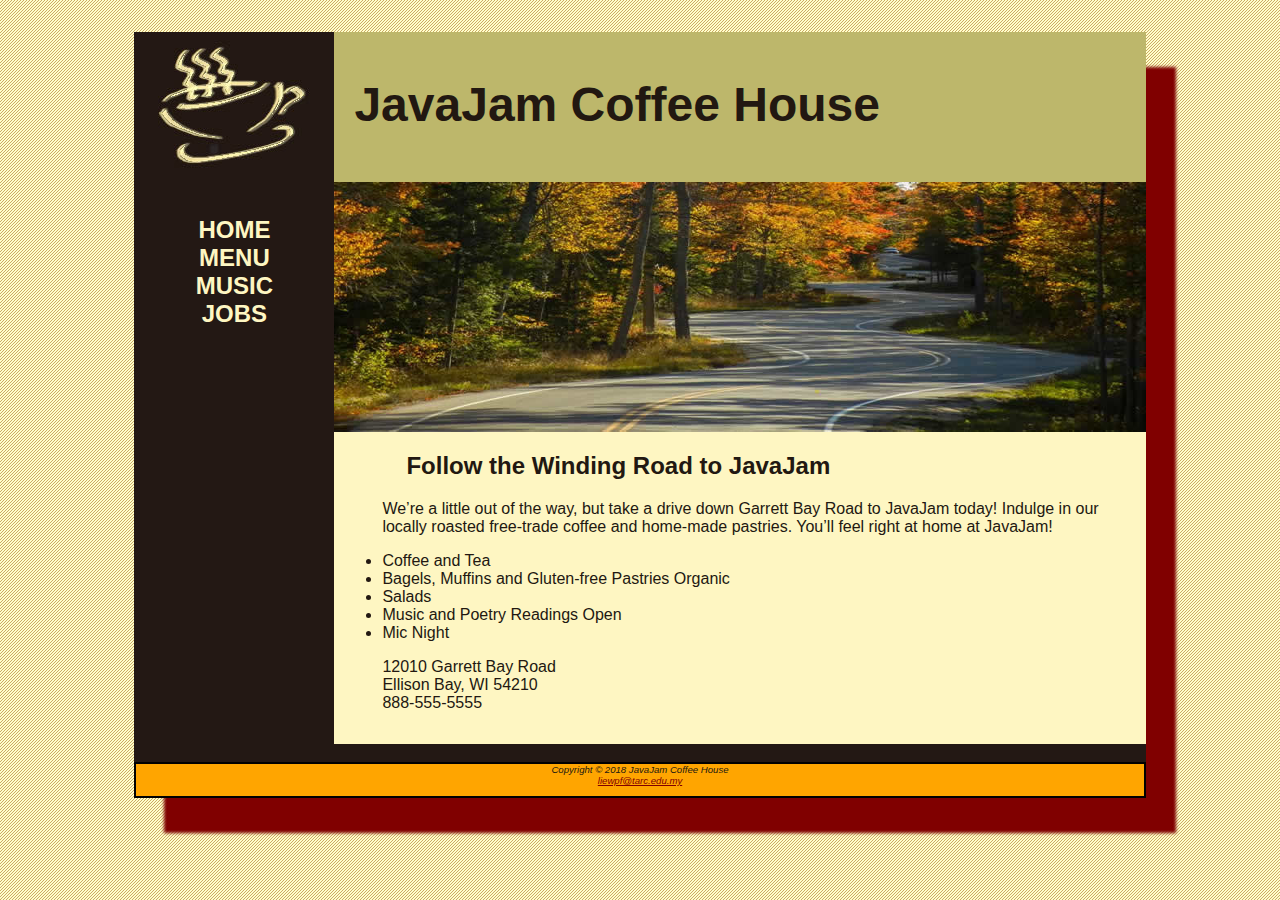
<file: index.html>
<!DOCTYPE html>
<html>
    <head>
        <meta charset="UTF-8">
        <title>JavaJam Coffee House</title>
        <link rel="stylesheet" href="javajam.css">

    </head>

    <body>
        <div id="wrapper">
        <header>
            <h1>JavaJam Coffee House</h1>
        </header>

        <nav>
            <ul>
                <li><a href="index.html">HOME</a></li>
                <li><a href="menu.html">MENU</a></li>
                <li><a href="music.html">MUSIC</a></li>
                <li><a href="jobs.html">JOBS</a></li>
            </ul>
        </nav>

        <main>
            <div id="heroroad"></div>
            <!--
            <img src="images/windingroad.jpg" alt="Winding Road" height="250" width="" align="right">
            -->
            <h2>Follow the Winding Road to JavaJam</h2>

            <p>
                We’re a little out of the way, but take a drive down Garrett Bay Road to JavaJam
                today! Indulge in our locally roasted free-trade coffee and home-made pastries.
                You’ll feel right at home at JavaJam!
            </p>

            <ul>
                <li>Coffee and Tea</li>
                <li>Bagels, Muffins and Gluten-free Pastries Organic</li>
                <li>Salads</li>
                <li>Music and Poetry Readings Open</li>
                <li>Mic Night</li>
            </ul>

            <div>
                12010 Garrett Bay Road<br>
                Ellison Bay, WI 54210<br>
                888-555-5555
            </div>

    
        </main>
        <br>
        <footer>
            
                Copyright © 2018 JavaJam Coffee House<br>
                <a href='mail:toliewpf@tarc.edu.my'>liewpf@tarc.edu.my</a>
            
        </footer>
    
    </div>
    </body>
</html>
</file>
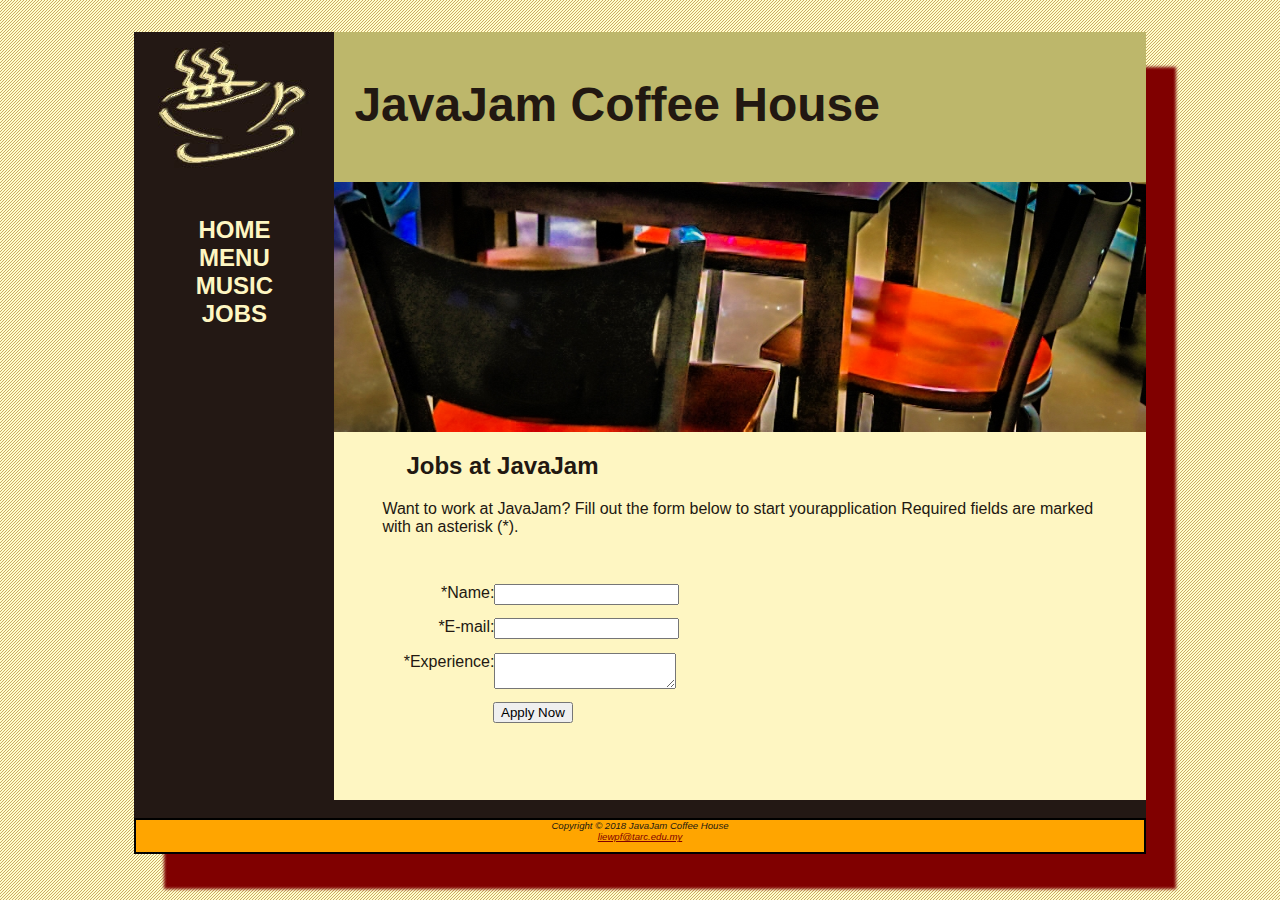
<file: jobs.html>
<!DOCTYPE html>
<html>
    <head>
        <meta charset="UTF-8">
        <title>JavaJam Coffee House Jobs</title>
        <link rel="stylesheet" href="javajam.css">

    </head>

    <body>
        <div id="wrapper">
        <header>
            <h1>JavaJam Coffee House</h1>
        </header>

        <nav>
            <ul>
                <li><a href="index.html">HOME</a></li>
                <li><a href="menu.html">MENU</a></li>
                <li><a href="music.html">MUSIC</a></li>
                <li><a href="jobs.html">JOBS</a></li>
            </ul>
        </nav>

        <main>
            <div id="herojobs"></div>
            <!--
            <img src="images/mugs.jpg" alt="mugs" height="250" width="" align="right">
            -->
            <h2>Jobs at JavaJam</h2>

            <p>
                Want to work at JavaJam? Fill out the form below to start yourapplication
                Required fields are marked with an asterisk (*).
            </p>

            <form method="post" action="https://webdevbasics.net/scripts/javajam8.php">
                <label for="myName">*Name:</label>
                <input type="text" id="myName" name="myName" required>

                <label for="myEmail">*E-mail:</label>
                <input type="text" id="myEmail" name="myEmail" required>

                <label for="myExperience">*Experience:</label>
                <textarea id="myExperience" name="myExperience" rows="2" cols="20" required></textarea>

                <input type="submit" value="Apply Now" id="mySubmit" name="mySubmit">



            </form>

           
        </main>
        <br>
        <footer>
            
                Copyright © 2018 JavaJam Coffee House<br>
                <a href='mail:toliewpf@tarc.edu.my'>liewpf@tarc.edu.my</a>
            
        </footer>
    </div>
    </body>
</html>
</file>
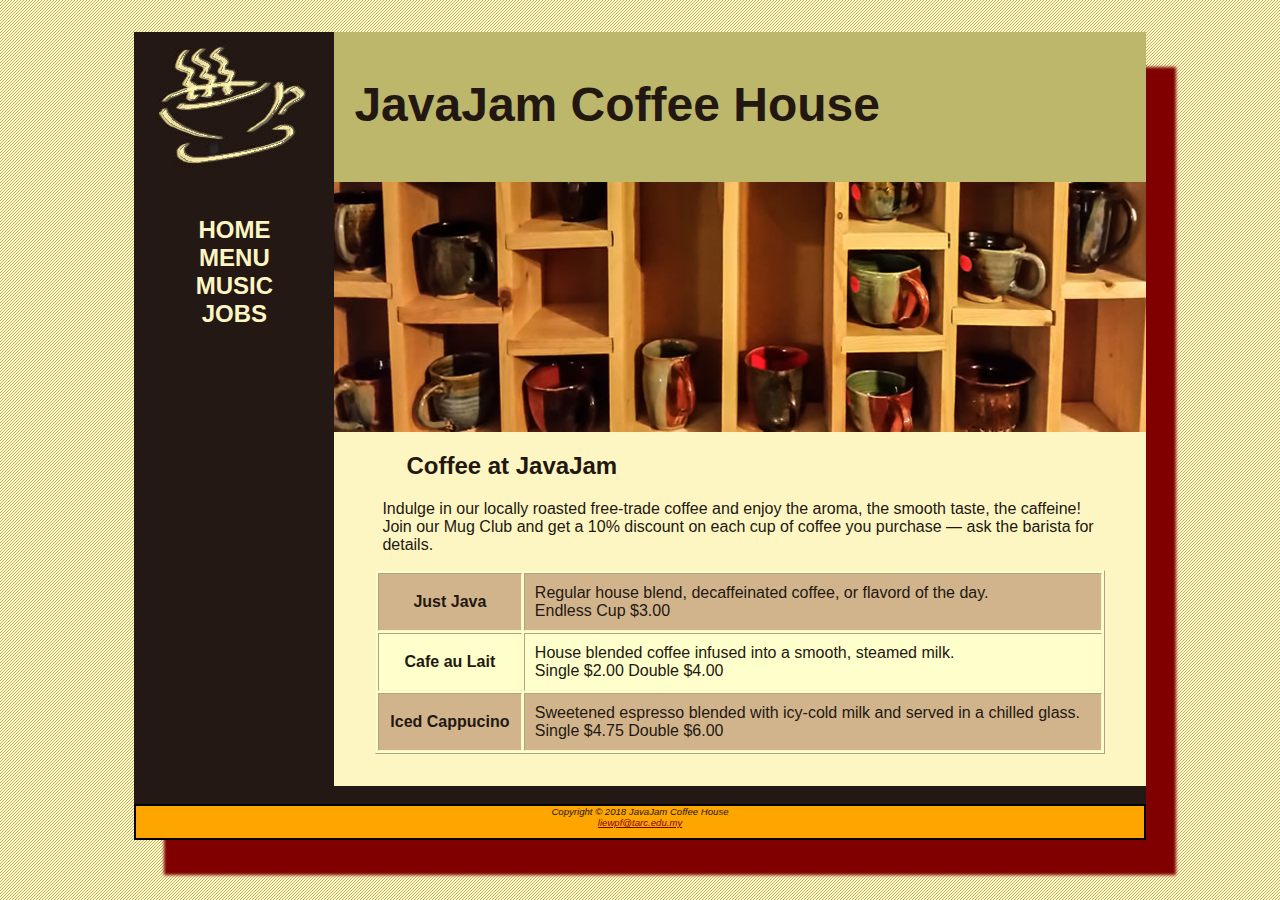
<file: menu.html>
<!DOCTYPE html>
<html>
    <head>
        <meta charset="UTF-8">
        <title>JavaJam Coffee House Menu</title>
        <link rel="stylesheet" href="javajam.css">

    </head>

    <body>
        <div id="wrapper">
        <header>
            <h1>JavaJam Coffee House</h1>
        </header>

        <nav>
            <ul>
                <li><a href="index.html">HOME</a></li>
                <li><a href="menu.html">MENU</a></li>
                <li><a href="music.html">MUSIC</a></li>
                <li><a href="jobs.html">JOBS</a></li>
            </ul>
        </nav>

        <main>
            <div id="heromugs"></div>
            <!--
            <img src="images/mugs.jpg" alt="mugs" height="250" width="" align="right">
            -->
            <h2>Coffee at JavaJam</h2>

            <p>
                Indulge in our locally roasted free-trade coffee and enjoy the aroma, the smooth
                taste, the caffeine! Join our Mug Club and get a 10% discount on each cup of coffee
                you purchase — ask the barista for details.
            </p>

            <!--
            <d1>
                <dt><Strong>Just Java</Strong></dt>
                <dd>
                    Regular house blend, decaffeinated coffee, or flavor of the day.<br>
                    Endless Cup $3.00
                </dd>

                <br>

                <dt><Strong>Cafe au Lait</Strong></dt>
                <dd>
                    House blended coffee infused into a smooth, steamed milk.<br>
                    Single $2.00 Double $4.00
                </dd>

                <br>

                <dt><Strong>Iced Cappuccino</Strong></dt>
                <dd>
                    Sweetened espresso blended with icy-cold milk and served in a chilled glass.
                    <br>Single $4.75 Double $6.00
                </dd>
            </d1>
            -->

            <table border="1">
                <tr>
                    <th>Just Java</th>
                    <td>Regular house blend, decaffeinated coffee, or flavord of the day.
                        <br>Endless Cup $3.00
                    </td>
                </tr>

                <tr>
                    <th>Cafe au Lait</th>
                    <td>House blended coffee infused into a smooth, steamed milk.
                        <br>Single $2.00 Double $4.00
                    </td>
                </tr>

                <tr>
                    <th>Iced Cappucino</th>
                    <td>Sweetened espresso blended with icy-cold milk and served in a chilled glass.
                        <br>Single $4.75 Double $6.00
                    </td>
                </tr>
            </table>
    
        </main>
        <br>
        <footer>
            
                Copyright © 2018 JavaJam Coffee House<br>
                <a href='mail:toliewpf@tarc.edu.my'>liewpf@tarc.edu.my</a>
            
        </footer>
    </div>
    </body>
</html>
</file>
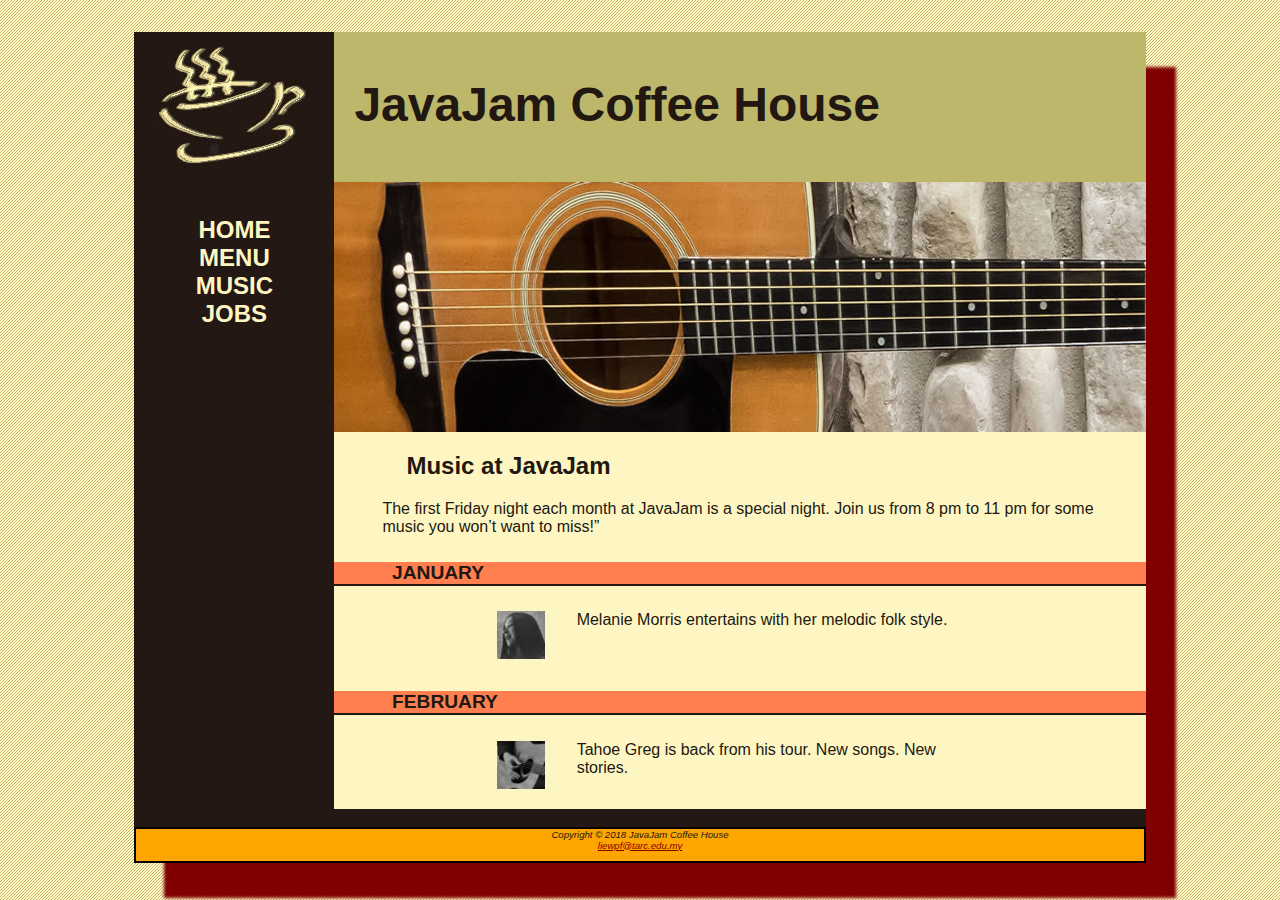
<file: music.html>
<!DOCTYPE html>
<html>
    <head>
        <meta charset="UTF-8">
        <title>JavaJam Coffee House Music</title>
        <link rel="stylesheet" href="javajam.css">

    </head>

    <body>
        <div id="wrapper">
        <header>
            <h1>JavaJam Coffee House</h1>
        </header>

        <nav>
            <ul>
                <li><a href="index.html">HOME</a></li>
                <li><a href="menu.html">MENU</a></li>
                <li><a href="music.html">MUSIC</a></li>
                <li><a href="jobs.html">JOBS</a></li>
            </ul>
        </nav>

        <main>
            <div id="heroguitar"></div>

            <h2>Music at JavaJam</h2>

            <p>
                The first Friday night each month at JavaJam is a special night. Join us from 8 pm
                to 11 pm for some music you won’t want to miss!”
            </p>

            <h4>January</h4>
            <div class="details">
                <a href="images/melanie.jpg"><img class="floatleft" src="images/melaniethumb.jpg" alt="Melanie" width="80"></a>
                Melanie Morris entertains with her melodic folk style.
            </div>

            <h4>February</h4>
            <div class="details">
                <a href="images/greg.jpg"><img class="floatleft" src="images/gregthumb.jpg" alt="Greg" width="80"></a>
                Tahoe Greg is back from his tour. New songs. New stories.
            </div>
    
        </main>
        <br>
        <footer>
            
                Copyright © 2018 JavaJam Coffee House<br>
                <a href='mail:toliewpf@tarc.edu.my'>liewpf@tarc.edu.my</a>
            
        </footer>
    </div>
    </body>
</html>
</file>
<file: javajam.css>
*{
    box-sizing: border-box;

}

body{
    background-color: #FCEBB6;
    color: #221811;
    font-family:Verdana, Arial, sans-serif;
    background-image: url('images/background.gif');
}

header{
    background-color: darkkhaki;
    /*text-align: center;*/
    height: 150px;
    background-image: url('images/javajamlogo.jpg');
    background-repeat: no-repeat;

}

h1{
    /*line-height: 200%;*/
    font-size: 3em;
    padding-top: 45px;
    padding-left: 220px;
   
}

nav{
    text-align: center;
    font-weight: bold;
    font-size: 1.5em;
    padding-top: 10px;
    float: left;
    width: 200px;
}

nav a:link{
    color: #fef6c2;
}

nav a:visited{
    color: #d2b48c;
}

nav a:hover{
    color: #cc933c;
}

a:active{
    color:darkorange;
}

a:visited{
    color: darkviolet;
}

a{
    color: maroon;
}

a:hover{
    color: olive;
}

nav ul{
    list-style-type: none;
    padding-left: 0;
}

footer{
    background-color: orange;
    font-size: 0.6em;
    font-style: italic;
    text-align: center;
    padding-bottom: 10px;
    border: 2px solid black;

}

#wrapper{
    width: 80%;
    margin-left: auto;
    margin-right: auto;
    min-width: 900px;
    max-width: 1280px;
    background-color:#231814;;
    box-shadow: 30px 35px 3px maroon;
}

nav a{
    text-decoration: none;
}

h4{
    font-size: 1.2em;
    background-color: coral;
    padding-left: 0.5em;
    padding-bottom: 0.25em;
    text-transform: uppercase;
    border-bottom: 2px solid #231814;
    padding-bottom: 0;
    clear: left;
}

main{
    /*padding: 0px 2em 2em 2em;*/
    padding: 0 0 2em 0;
    margin-left: 200px;
    background-color: #fef6c2;
}

.details{
    padding-left: 20%;
    padding-right: 20%;
}

#heroroad{
    background-image: url('images/heroroad.jpg');
    background-size: 100% 100%;
    height: 250px;
}

#heromugs{
    background-image: url('images/heromugs.jpg');
    background-size: 100% 100%;
    height: 250px;
}

#heroguitar{
    background-image: url('images/heroguitar.jpg                                                                                                                                                                                                                                                                                                                                                                                                                                                                                                                                                                                                      ');
    background-size: 100% 100%;
    height: 250px;
}

main h2, main h3, main h4, main p, main div, main ul, main dl{
    padding-left: 3em;
    padding-right: 2em;
}

.floatleft{
    float: left;
    padding-right: 2em;
    padding-bottom: 2em;
}

header, nav, main, footer {display:block; }

table{
    width:90%;
    margin-left: auto;
    margin-right: auto;
    border-spacing: 10;
    background-color: #FFFFCC;
    border-color: #fef6c2;
}

th, td{
    padding: 10px;
}

tr:nth-of-type(odd){
    background-color: #D2B48C;
}

form{
    padding: 2em;
}

label{
    display: block;
    float: left;
    width: 8em;
    text-align: right;
}

input, textarea{
    display: block;
    margin-bottom: 1em;
}

#mySubmit{
    margin-left: 9.5em;
}

#herojobs{
    height: 250px;
    background-image: url(images/herojobs.jpg);
    background-size: 100% 100%;
}

/* for tablet display */
@media only screen and (max-width: 1024px){
    body{
        background-image: none;
        margin: 0;
    }

    #wrapper {
        width: auto;
        margin: 0;
        padding: 0;
        box-shadow: none;

    }

    header{
        border-bottom: 5px solid #f3f6c2;
    }
    
    h1{
        margin-top: 0;
        font-size: 2.5em;
    }

    nav{
        float: none;
        width: auto;
        padding-top: 0;
        font-size: 1.3em;
    }

    nav li{
        display: inline-block;
    }

    nav a{
        padding: 1em;
    }

    nav ul{
        margin:0;

    }

    main{
        margin: 0;
        font-size: 90%;
    }
}

/* for handphone display */
@media only screen and (max-width:768px){
    header{
        background-image: none;
        height: 80px;
    }

    h1{
        font-size: 2em;
        text-align: center;
        padding-left: 0;
        padding-top: 0.6em;
    }

    nav{
        margin: 0;
    }

    nav a{
        display: block;
        width: auto;
        padding: 0.2em;
        border-bottom: 1px solid #fef6c2;
    }

    nav li{
        display: block;
    }

    main{
        padding-top: 4px;
    }

    #heroroad, #heromugs, #heroguitar, #herojobs{
        background-image: none;
        height: auto;
    }

    #wrapper{
        min-width:0;
    }

    .details{
        padding-left: 0;
        padding-right: 0;
    }

    .floatleft{
        padding-left: 0.5em;
        padding-right: 0.5em;
    }

    h2{
        text-align: center;
    }


}
</file>
